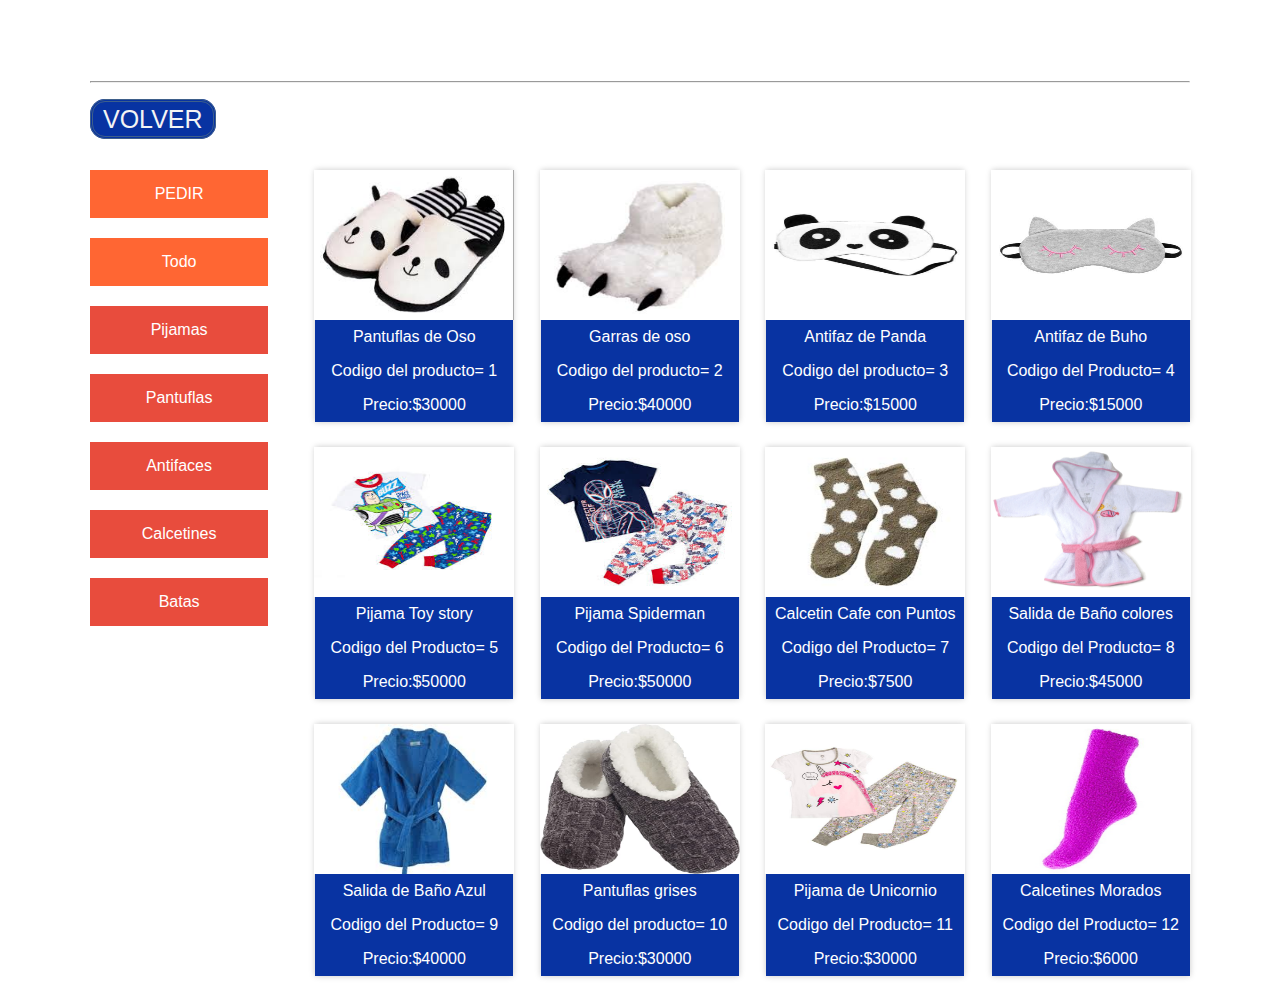
<file: pagina2.html>
<!DOCTYPE html>
<html lang="en" >
<head>
  <meta charset="UTF-8">
  <title>Chevastian Productos</title>
  <link rel="stylesheet" href="css/style2.css">

</head>
<body>

<!-- partial:index.partial.html -->
   <div class="wrap">
		<h1>Escoge un Producto</h1>
		<br>
		<br>
		<hr>
        <h3 align="center">Para pedir anote bien los codigos de los productos</h3>
        <a href="index.html" class="boton_1"> VOLVER </a>
        <br>
        <br>
        <br>
		<div class="store-wrapper">
			<div class="category_list">
                <a href="mailto:sebas2004.sg@gmail.com" class="category_item" category="all">PEDIR</a>    
				<a href="#" class="category_item" category="all">Todo</a>
				<a href="#" class="category_item" category="ordenadores">Pijamas</a>
				<a href="#" class="category_item" category="laptops">Pantuflas</a>
				<a href="#" class="category_item" category="smartphones">Antifaces</a>
				<a href="#" class="category_item" category="monitores">Calcetines</a>
				<a href="#" class="category_item" category="audifonos">Batas</a>               
			</div>
			<section class="products-list">
				<div class="product-item" category="laptops">
					<img src="imagenes/pantuflas oso.jpg" alt="" width="200" height="150" >
					<a href="#">Pantuflas de Oso</a>
                    <p>Codigo del producto= 1</p>
                    <p>Precio:$30000</p>
				</div>
				<div class="product-item" category="laptops">
					<img src="imagenes/Garras de oso.jpg" alt="" width="200" height="150">
					<a href="#">Garras de oso</a>
                    <p>Codigo del producto= 2</p>
                    <p>Precio:$40000</p>
				</div>
				<div class="product-item" category="smartphones">
					<img src="imagenes/Antifas de panda.jpg" alt="" width="200" height="150" >
					<a href="#">Antifaz de Panda</a>
                    <p>Codigo del producto= 3</p>
                    <p>Precio:$15000</p>
				</div>
				<div class="product-item" category="smartphones">
					<img src="imagenes/Antifaz de buho.jpg" alt="" width="200" height="150" >
					<a href="#">Antifaz de Buho</a>
                    <p>Codigo del Producto= 4</p>
                    <p>Precio:$15000</p>
				</div>
				<div class="product-item" category="ordenadores">
					<img src="imagenes/pijama toy story.jpg" alt="" width="200" height="150">
					<a href="#">Pijama Toy story</a>
                    <p>Codigo del Producto= 5</p>
                    <p>Precio:$50000</p>
				</div>
				<div class="product-item" category="ordenadores">
					<img src="imagenes/pijama spiderman.jpg" alt="" width="200" height="150">
					<a href="#">Pijama Spiderman</a>
                    <p>Codigo del Producto= 6</p>
                    <p>Precio:$50000</p>
				</div>
				<div class="product-item" category="monitores">
					<img src="imagenes/calcetines cafesconpuntos.jpg" alt="" width="200" height="150" >
					<a href="#">Calcetin Cafe con Puntos</a>
                    <p>Codigo del Producto= 7</p>
                    <p>Precio:$7500</p>
				</div>
				<div class="product-item" category="audifonos">
					<img src="imagenes/salida de Baño.jpg" alt="" width="200" height="150">
					<a href="#">Salida de Baño colores</a>
                    <p>Codigo del Producto= 8</p>
                    <p>Precio:$45000</p>
                    </div>
                    <div class="product-item" category="audifonos">
					<img src="imagenes/Bata Azul.jpg" alt="" width="200" height="150">
					<a href="#">Salida de Baño Azul</a>
                    <p>Codigo del Producto= 9</p>
                    <p>Precio:$40000</p>
                 </div>
                 <div class="product-item" category="laptops">
					<img src="imagenes/Pantuflas acolchadas.jpg" alt="" width="200" height="150" >
					<a href="#">Pantuflas grises</a>
                    <p>Codigo del producto= 10</p>
                    <p>Precio:$30000</p>
				</div>
                <div class="product-item" category="ordenadores">
					<img src="imagenes/pijama unicornio.jpg" alt="" width="200" height="150">
					<a href="#">Pijama de Unicornio</a>
                    <p>Codigo del Producto= 11</p>
                    <p>Precio:$30000</p>
				</div>
                <div class="product-item" category="monitores">
					<img src="imagenes/calcetines morados.jpg" alt="" width="200" height="150" >
					<a href="#">Calcetines Morados</a>
                    <p>Codigo del Producto= 12</p>
                    <p>Precio:$6000</p>
				</div>
                
			</section>
		</div>
	</div>

</body>
</html>
<!-- partial -->
  <script src='https://cdnjs.cloudflare.com/ajax/libs/jquery/3.2.1/jquery.min.js'></script><script  src="js/script2.js"></script>

</body>
</html>
</file>
<file: css/style2.css>
*{
	margin: 0;
	padding: 0;
	box-sizing: border-box;
}

body{
	background: url(https://www.sytyos.com/skin/default/images/bkg_portafolio.jpg);
    font-family: 'Open Sans', sans-serif;
    background-size: cover;
}

.wrap{
	max-width: 1100px;
	width: 90%;
	margin: auto;
}


.wrap > h1:after{
	content: '';
	width: 100%;
	height: 3px;
	background: #F33;
	margin: 20px 0;
}
.wrap > h3{
	color:#fff;
}

.store-wrapper{
	display: flex;
	flex-wrap: wrap;
}

.category_list{
	display: flex;
	flex-direction: column;
	width: 18%;
}

.category_list .category_item{
	display: block;
	width: 90%;
	padding: 15px 0;
	margin-bottom: 20px;
	background: #E84C3D;

	text-align: center;
	text-decoration: none;
	color: #FFF;
}

.category_list .ct_item-active{
	background: #F63;
}
.boton_1{
    text-decoration: none;
    padding: 3px;
    padding-left: 10px;
    padding-right: 10px;
    font-family: helvetica;
    font-weight: 300;
    font-size: 25px;
    font-style: times new roman;
    color: #f4f4f4;
    background-color: #0833a2;
    border-radius: 15px;
    border: 3px double #3e5f8a;
  }
  .boton_1:hover{
    opacity: 0.6;
    text-decoration: none;
  }

/* PRODUCTOS ============*/

.products-list{
	width: 82%;
	display: flex;
	flex-wrap: wrap;
}


.products-list .product-item{
	width: 22%;
	margin-left: 3%;
	margin-bottom: 25px;
	box-shadow: 0px 0px 6px 0px rgba(0,0,0,0.22);

	display: flex;
	flex-direction: column;
	align-items: center;
	align-self: flex-start;

	transition: all .4s;
}

.products-list .product-item img{
	
}

.products-list .product-item a{
	display: block;
	width: 100%;
	padding: 8px 0;
	background: #0833a2;

	color: #fff;
	text-align: center;
	text-decoration: none;
}
.products-list .product-item p{
	background:#0833a2;
	color:#FFF;
	text-align: center;
	text-decoration: none;
	display: block;
	width:100%;
	padding: 8px 0;
		
}
h1{
	color: #fff;
	font-family: 'Overpass', sans-serif;
	font-size: 40px;
	text-align: center;
	top: 3%;
}
hr{
	background:  #E84C3D;
}

/* RESPONSIVE ================================*/

@media screen and (max-width: 1100px){
	.products-list .product-item{
		width: 30.3%;
	}
}

@media screen and (max-width: 900px){
	.category_list,
	.products-list{
		width: 100%;
	}

	.category_list{
		flex-direction: row;
		justify-content: space-between;
	}

	.category_list .category_item{
		align-self: flex-start;
		width: 15%;
		font-size: 14px;
	}

	.products-list .product-item{
		margin-left: 4.5%;
	}

	.products-list .product-item:nth-child(3n+1){
		margin-left: 0px;
	}
}

@media screen and (max-width: 700px){
	.category_list{
		flex-direction: column;
	}
	.category_list .category_item{
		width: 100%;
		margin-bottom: 10px;
	}
}

@media screen and (max-width: 600px){

	.products-list .product-item{
		width: 47.5%;
	}

	.products-list .product-item:nth-child(3n+1){
		margin-left: 4.5%;
	}

	.products-list .product-item:nth-child(2n+1){
		margin-left: 0px;
	}

}
</file>
